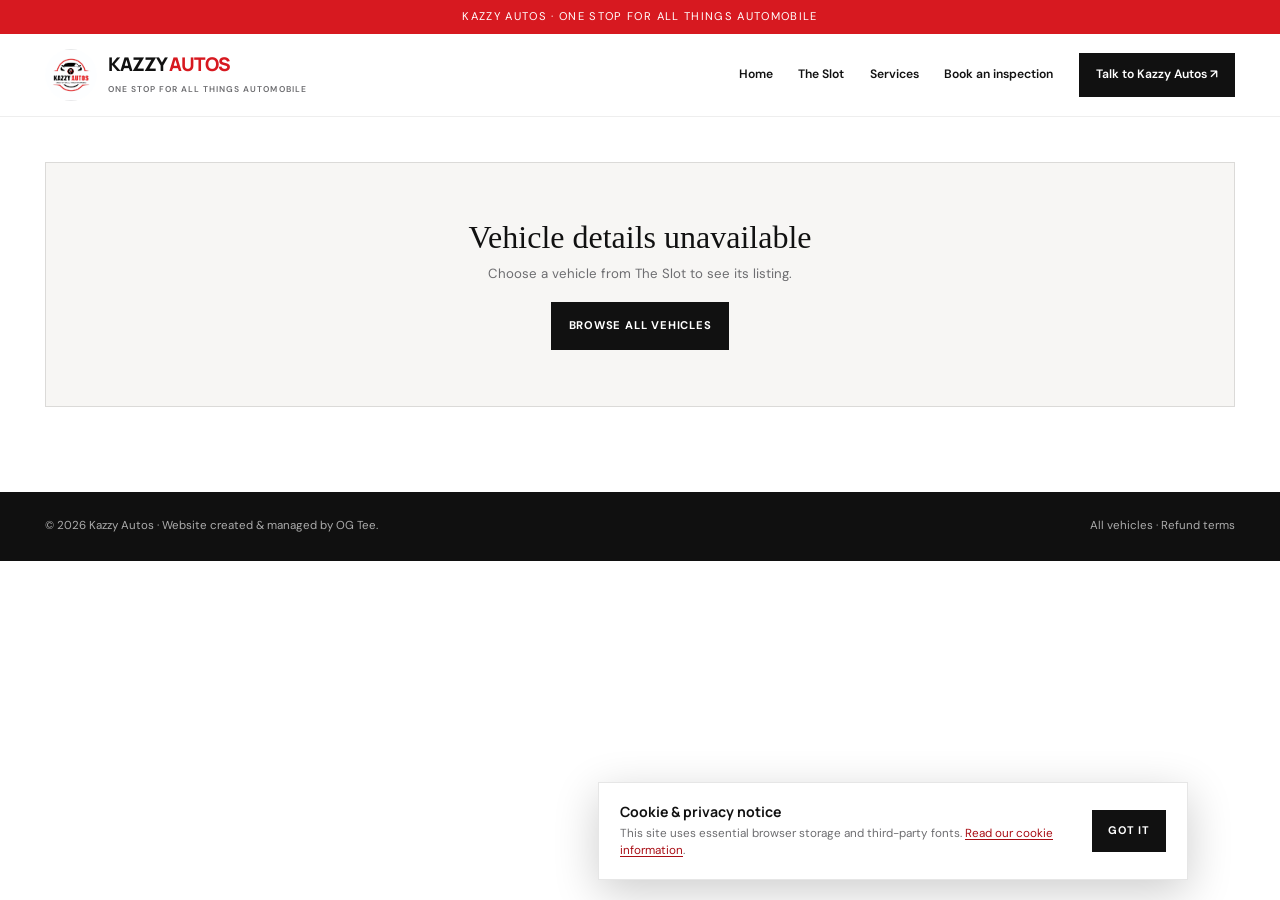
<file: car.html>
<!doctype html>
<html lang="en">
<head>
  <meta charset="utf-8">
  <meta name="viewport" content="width=device-width, initial-scale=1">
  <meta name="theme-color" content="#111111">
  <meta name="description" content="Explore vehicle photos, videos, specifications and current availability from Kazzy Autos in Ipaja, Lagos.">
  <title>Vehicle details | The Slot · Kazzy Autos</title>
  <link rel="icon" type="image/jpeg" href="kazzyautologo.jpg">
  <link rel="preconnect" href="https://fonts.googleapis.com">
  <link rel="preconnect" href="https://fonts.gstatic.com" crossorigin>
  <link href="https://fonts.googleapis.com/css2?family=DM+Sans:wght@400;500;600;700&family=Manrope:wght@400;500;600;700;800&display=swap" rel="stylesheet">
  <link rel="stylesheet" href="slot.css">
</head>
<body>
  <div class="announcement">Kazzy Autos · One stop for all things automobile</div>
  <header class="site-header">
    <div class="container nav-wrap">
      <a class="brand" href="index.html" aria-label="Kazzy Autos home">
        <img src="kazzyautologo.jpg" alt="">
        <span><span class="brand-wordmark">KAZZY<span> AUTOS</span></span><span class="brand-tag">One stop for all things automobile</span></span>
      </a>
      <button class="menu-toggle" type="button" aria-label="Open navigation menu" aria-expanded="false" aria-controls="primary-nav">☰</button>
      <nav class="nav-links" id="primary-nav" aria-label="Main navigation">
        <a href="index.html">Home</a>
        <a href="slot.html">The Slot</a>
        <a href="index.html#services">Services</a>
        <a href="index.html#inspection">Book an inspection</a>
        <a class="nav-cta" href="index.html#contact">Talk to Kazzy Autos ↗</a>
      </nav>
    </div>
  </header>
  <main class="container detail-main" id="vehicle-detail">
    <div class="slot-loading">Loading vehicle details…</div>
  </main>
  <aside class="cookie-banner" id="cookie-banner" aria-label="Cookie and privacy notice" hidden>
    <div><strong>Cookie & privacy notice</strong><p>This site uses essential browser storage and third-party fonts. <a href="index.html#site-privacy">Read our cookie information</a>.</p></div>
    <button class="cookie-dismiss" id="cookie-dismiss" type="button">Got it</button>
  </aside>
  <footer class="site-footer"><div class="container footer-inner"><span>© <span data-current-year>2026</span> Kazzy Autos · Website created & managed by OG Tee.</span><span><a href="slot.html">All vehicles</a> · <a href="index.html#refund-policy">Refund terms</a></span></div></footer>
  <script src="slot-common.js" defer></script>
  <script src="car.js" defer></script>
</body>
</html>
</file>
<file: slot.css>
:root {
  --red: #d71920;
  --red-dark: #a90e15;
  --ink: #111;
  --muted: #6d6d70;
  --paper: #f7f6f4;
  --line: rgba(17,17,17,.12);
  --sans: "DM Sans", Arial, sans-serif;
  --display: "Manrope", Arial, sans-serif;
  --serif: Georgia, "Times New Roman", serif;
  font-family: var(--sans);
  color: var(--ink);
  background: #fff;
}

* { box-sizing: border-box; }
body { margin: 0; font-family: var(--sans); line-height: 1.6; }
a { color: inherit; text-decoration: none; }
button, input, select, textarea { font: inherit; }
button:focus-visible, a:focus-visible, input:focus-visible, select:focus-visible, textarea:focus-visible { outline: 3px solid rgba(215,25,32,.42); outline-offset: 3px; }
.container { width: min(1190px, calc(100% - 48px)); margin-inline: auto; }
.announcement { padding: 8px 20px; background: var(--red); color: #fff; text-align: center; font-size: .7rem; letter-spacing: .12em; text-transform: uppercase; }
.site-header { position: sticky; top: 0; z-index: 20; border-bottom: 1px solid rgba(17,17,17,.07); background: rgba(255,255,255,.96); backdrop-filter: blur(16px); }
.nav-wrap { height: 82px; display: flex; align-items: center; justify-content: space-between; gap: 25px; }
.brand { display: inline-flex; align-items: center; gap: 11px; flex-shrink: 0; }
.brand img { width: 52px; height: 52px; border-radius: 50%; object-fit: cover; }
.brand-wordmark { font: 800 1.18rem/1 var(--display); letter-spacing: -.055em; }
.brand-wordmark span { color: var(--red); }
.brand-tag { display: block; margin-top: 5px; color: var(--muted); font-size: .53rem; font-weight: 600; letter-spacing: .12em; text-transform: uppercase; }
.nav-links { display: flex; align-items: center; gap: clamp(13px, 2vw, 26px); }
.nav-links a { font-size: .76rem; font-weight: 600; }
.nav-links a:hover { color: var(--red); }
.nav-cta { padding: 12px 17px; background: var(--ink); color: white; }
.nav-cta:hover { background: var(--red); color: white !important; }
.menu-toggle { display: none; width: 43px; height: 43px; border: 1px solid var(--line); background: white; font-size: 1.25rem; }
.page-hero { position: relative; overflow: hidden; padding: 78px 0 69px; background: var(--ink); color: white; }
.page-hero::after { position: absolute; top: -160px; right: 7%; width: 390px; height: 390px; border: 1px solid rgba(255,255,255,.12); border-radius: 50%; box-shadow: 0 0 0 54px rgba(255,255,255,.025),0 0 0 108px rgba(255,255,255,.02); content: ""; pointer-events: none; }
.eyebrow { color: #ff686d; font-size: .7rem; font-weight: 700; letter-spacing: .18em; text-transform: uppercase; }
.page-hero h1 { position: relative; z-index: 1; margin: 12px 0 13px; font: 500 clamp(3rem, 7vw, 5.7rem)/1 var(--serif); letter-spacing: -.06em; }
.page-hero h1 span { color: #ff343d; font-style: italic; }
.page-hero p { position: relative; z-index: 1; max-width: 610px; margin: 0; color: rgba(255,255,255,.7); }
.toolbar { padding: 28px 0 0; }
.toolbar-inner { display: flex; align-items: center; justify-content: space-between; gap: 18px; }
.results-count { color: var(--muted); font-size: .77rem; }
.filters { display: flex; flex-wrap: wrap; gap: 10px; }
.filters input, .filters select { min-width: 170px; min-height: 43px; padding: 9px 12px; border: 1px solid var(--line); border-radius: 0; background: white; color: var(--ink); font-size: .78rem; }
.listing-grid { display: grid; grid-template-columns: repeat(3,minmax(0,1fr)); gap: 22px; padding: 27px 0 80px; }
.listing-card { overflow: hidden; border: 1px solid rgba(17,17,17,.08); background: white; transition: transform .25s, box-shadow .25s; }
.listing-card:hover { transform: translateY(-4px); box-shadow: 0 18px 45px rgba(0,0,0,.1); }
.listing-media { position: relative; aspect-ratio: 1.28; overflow: hidden; background: #e8e5e2; }
.listing-media img, .listing-media video { width: 100%; height: 100%; object-fit: cover; }
.listing-media video { background: #111; }
.media-placeholder { width: 100%; height: 100%; display: grid; place-items: center; padding: 25px; background: linear-gradient(140deg,#211f20,#434042); color: white; text-align: center; }
.media-placeholder span { display: block; color: #ff686d; font-size: .67rem; font-weight: 700; letter-spacing: .16em; text-transform: uppercase; }
.media-placeholder strong { display: block; margin-top: 8px; font: 500 1.8rem var(--serif); }
.listing-condition { position: absolute; top: 14px; left: 14px; padding: 6px 9px; background: white; font-size: .6rem; font-weight: 700; letter-spacing: .1em; text-transform: uppercase; }
.media-controls { position: absolute; right: 12px; bottom: 12px; left: 12px; display: flex; align-items: center; justify-content: space-between; pointer-events: none; }
.media-control { width: 35px; height: 35px; border: 0; background: rgba(17,17,17,.8); color: white; cursor: pointer; pointer-events: auto; }
.media-position { padding: 4px 8px; background: rgba(17,17,17,.75); color: white; font-size: .64rem; }
.listing-info { padding: 19px 19px 20px; }
.listing-info h2 { margin: 4px 0 8px; font: 600 1.17rem var(--display); letter-spacing: -.02em; }
.listing-subtitle { color: var(--muted); font-size: .7rem; }
.listing-price { margin: 11px 0 14px; font: 700 1.32rem var(--display); }
.listing-price small { display: block; color: var(--muted); font: 500 .63rem var(--sans); }
.listing-specs { display: flex; flex-wrap: wrap; gap: 7px; padding: 14px 0; border-top: 1px solid var(--line); border-bottom: 1px solid var(--line); color: #555; font-size: .67rem; }
.listing-specs span:not(:last-child)::after { margin-left: 7px; color: #c5c5c5; content: "·"; }
.listing-location { margin: 13px 0 0; color: var(--muted); font-size: .7rem; }
.listing-action { width: 100%; min-height: 45px; display: inline-flex; align-items: center; justify-content: center; gap: 8px; margin-top: 15px; border: 1px solid var(--ink); background: var(--ink); color: white; font-size: .68rem; font-weight: 700; letter-spacing: .08em; text-transform: uppercase; cursor: pointer; transition: .2s; }
.listing-action:hover { border-color: var(--red); background: var(--red); }
.empty-state, .error-state { grid-column: 1/-1; padding: 56px 25px; border: 1px solid var(--line); background: var(--paper); text-align: center; }
.empty-state h2, .error-state h2 { margin: 0 0 7px; font: 500 2rem var(--serif); }
.empty-state p, .error-state p { margin: 0; color: var(--muted); font-size: .83rem; }
.error-state button { margin-top: 18px; padding: 11px 16px; border: 0; background: var(--ink); color: white; cursor: pointer; }
.trust-row { display: grid; grid-template-columns: repeat(3,1fr); gap: 1px; background: var(--line); border-top: 1px solid var(--line); }
.trust-item { padding: 30px 28px; background: var(--paper); }
.trust-item strong { display: block; margin-bottom: 6px; font: 700 .88rem var(--display); }
.trust-item p { margin: 0; color: var(--muted); font-size: .76rem; }
.site-footer { padding: 25px 0; background: #101010; color: rgba(255,255,255,.65); font-size: .72rem; }
.footer-inner { display: flex; align-items: center; justify-content: space-between; gap: 18px; }
.site-footer a:hover { color: white; }
.sr-only { position: absolute; width: 1px; height: 1px; padding: 0; margin: -1px; overflow: hidden; clip: rect(0,0,0,0); white-space: nowrap; border: 0; }
.cookie-banner { position: fixed; right: 92px; bottom: 20px; z-index: 40; width: min(590px, calc(100% - 32px)); display: flex; align-items: center; justify-content: space-between; gap: 25px; padding: 19px 21px; border: 1px solid rgba(17,17,17,.1); background: white; box-shadow: 0 12px 45px rgba(0,0,0,.2); }
.cookie-banner[hidden] { display: none; }
.cookie-banner strong { display: block; font: 700 .88rem var(--display); }
.cookie-banner p { margin: 4px 0 0; color: var(--muted); font-size: .73rem; line-height: 1.5; }
.cookie-banner a { color: var(--red-dark); text-decoration: underline; text-underline-offset: 2px; }
.cookie-dismiss { flex: 0 0 auto; min-height: 42px; padding: 0 16px; border: 0; background: var(--ink); color: white; font-size: .69rem; font-weight: 700; letter-spacing: .07em; text-transform: uppercase; cursor: pointer; }
.cookie-dismiss:hover { background: var(--red); }

.detail-main { padding: 45px 0 85px; }
.breadcrumbs { margin-bottom: 24px; color: var(--muted); font-size: .72rem; }
.breadcrumbs a:hover { color: var(--red); }
.detail-grid { display: grid; grid-template-columns: 1.1fr .9fr; gap: 48px; align-items: start; }
.gallery-stage { position: relative; display: grid; min-height: 330px; aspect-ratio: 1.3; place-items: center; overflow: hidden; background: #e9e7e4; }
.gallery-stage img, .gallery-stage video { width: 100%; height: 100%; max-height: 650px; object-fit: contain; background: #171717; }
.gallery-stage .media-placeholder { position: absolute; inset: 0; }
.gallery-arrow { position: absolute; top: 50%; width: 42px; height: 42px; border: 0; background: rgba(17,17,17,.82); color: white; font-size: 1.25rem; cursor: pointer; transform: translateY(-50%); }
.gallery-arrow.prev { left: 13px; }
.gallery-arrow.next { right: 13px; }
.gallery-count { position: absolute; right: 12px; bottom: 12px; padding: 5px 9px; background: rgba(17,17,17,.78); color: white; font-size: .7rem; }
.gallery-thumbs { display: flex; gap: 10px; margin-top: 12px; overflow-x: auto; }
.gallery-thumb { width: 82px; height: 62px; flex: 0 0 82px; padding: 0; overflow: hidden; border: 2px solid transparent; background: #eee; cursor: pointer; }
.gallery-thumb[aria-current="true"] { border-color: var(--red); }
.gallery-thumb img { width: 100%; height: 100%; object-fit: cover; }
.detail-kicker { color: var(--red); font-size: .68rem; font-weight: 700; letter-spacing: .15em; text-transform: uppercase; }
.detail-copy h1 { margin: 6px 0 3px; font: 500 clamp(2.4rem,4vw,3.8rem)/1.07 var(--serif); letter-spacing: -.05em; }
.detail-meta { color: var(--muted); font-size: .8rem; }
.detail-price { margin: 25px 0 6px; font: 700 1.8rem var(--display); }
.detail-price-note { margin: 0; color: var(--muted); font-size: .72rem; }
.detail-summary { margin: 20px 0; color: #555; font-size: .87rem; }
.detail-cta { display: flex; flex-wrap: wrap; gap: 10px; margin: 22px 0; }
.button { min-height: 48px; display: inline-flex; align-items: center; justify-content: center; gap: 8px; padding: 0 17px; border: 1px solid var(--ink); background: var(--ink); color: white; font-size: .7rem; font-weight: 700; letter-spacing: .07em; text-transform: uppercase; }
.button:hover { border-color: var(--red); background: var(--red); }
.button-secondary { background: white; color: var(--ink); }
.spec-section { margin-top: 36px; }
.spec-section h2 { margin: 0 0 15px; font: 500 1.7rem var(--serif); }
.spec-grid { display: grid; grid-template-columns: 1fr 1fr; border-top: 1px solid var(--line); }
.spec-item { padding: 13px 8px 13px 0; border-bottom: 1px solid var(--line); }
.spec-item span { display: block; color: var(--muted); font-size: .64rem; text-transform: uppercase; letter-spacing: .08em; }
.spec-item strong { font-size: .8rem; font-weight: 600; }
.feature-list { display: flex; flex-wrap: wrap; gap: 8px; }
.feature-chip { padding: 7px 10px; background: var(--paper); font-size: .7rem; }
.loan-card { margin-top: 32px; padding: 23px; border: 1px solid var(--line); background: var(--paper); }
.loan-card h2 { margin: 0 0 5px; font: 500 1.65rem var(--serif); }
.loan-card > p { margin: 0 0 18px; color: var(--muted); font-size: .73rem; }
.loan-controls { display: grid; grid-template-columns: 1fr 1fr; gap: 14px; }
.loan-controls label { display: grid; gap: 6px; font-size: .68rem; font-weight: 700; }
.loan-controls select, .loan-controls input { width: 100%; min-height: 41px; padding: 8px; border: 1px solid var(--line); background: white; }
.loan-result { margin-top: 16px; padding-top: 14px; border-top: 1px solid var(--line); }
.loan-result span { display: block; color: var(--muted); font-size: .68rem; }
.loan-result strong { font: 700 1.3rem var(--display); }
.loan-disclaimer { margin: 14px 0 0 !important; font-size: .66rem !important; }
.slot-loading { padding: 40px; color: var(--muted); text-align: center; }
.flash { min-height: 1.3em; margin: 5px 0 0; color: var(--red-dark); font-size: .76rem; }
.no-scroll { overflow: hidden; }
.admin-main { padding: 48px 0 80px; }
.admin-heading { display: flex; align-items: end; justify-content: space-between; gap: 20px; margin-bottom: 27px; }
.admin-heading h1 { margin: 5px 0 0; font: 500 clamp(2.2rem,4vw,3.8rem)/1.08 var(--serif); letter-spacing: -.05em; }
.admin-card { margin-bottom: 22px; padding: 26px; border: 1px solid var(--line); background: white; }
.admin-card h2 { margin: 0 0 7px; font: 500 1.65rem var(--serif); }
.admin-card > p { margin: 0 0 21px; color: var(--muted); font-size: .79rem; }
.admin-form { display: grid; grid-template-columns: repeat(2,minmax(0,1fr)); gap: 16px; }
.admin-field { display: grid; align-content: start; gap: 6px; }
.admin-field.full { grid-column: 1/-1; }
.admin-field label { font-size: .66rem; font-weight: 700; letter-spacing: .08em; text-transform: uppercase; }
.admin-field input, .admin-field select, .admin-field textarea { width: 100%; min-height: 44px; padding: 10px 11px; border: 1px solid var(--line); border-radius: 0; background: #fff; }
.admin-field textarea { min-height: 100px; resize: vertical; }
.admin-actions { display: flex; flex-wrap: wrap; gap: 10px; grid-column: 1/-1; }
.admin-actions button, .admin-button { min-height: 43px; padding: 0 16px; border: 0; background: var(--ink); color: white; font-size: .68rem; font-weight: 700; letter-spacing: .08em; text-transform: uppercase; cursor: pointer; }
.admin-actions button:hover, .admin-button:hover { background: var(--red); }
.admin-actions .secondary { border: 1px solid var(--line); background: white; color: var(--ink); }
.admin-actions .secondary:hover { border-color: var(--red); background: white; color: var(--red); }
.admin-list { display: grid; gap: 10px; }
.admin-listing { display: flex; align-items: center; justify-content: space-between; gap: 16px; padding: 14px; border: 1px solid var(--line); background: #fff; }
.admin-listing strong { display: block; font-size: .85rem; }
.admin-listing span { display: block; color: var(--muted); font-size: .68rem; }
.admin-listing-actions { display: flex; flex-wrap: wrap; gap: 7px; }
.admin-listing-actions button { padding: 8px 10px; border: 1px solid var(--line); background: #fff; font-size: .65rem; cursor: pointer; }
.admin-listing-actions button:hover { border-color: var(--red); color: var(--red); }
.media-manager { display: grid; gap: 7px; grid-column: 1/-1; }
.media-manager label { font-size: .66rem; font-weight: 700; letter-spacing: .08em; text-transform: uppercase; }
.media-manager p { margin: 0; color: var(--muted); font-size: .68rem; }
.media-queue { display: flex; flex-wrap: wrap; gap: 8px; }
.media-chip { display: inline-flex; align-items: center; gap: 7px; padding: 6px 9px; background: var(--paper); font-size: .67rem; }
.media-chip button { border: 0; background: transparent; color: var(--red); font-weight: 700; cursor: pointer; }
.admin-status { min-height: 1.5em; margin: 8px 0 0; color: var(--red-dark); font-size: .77rem; }

@media (max-width: 900px) {
  .listing-grid { grid-template-columns: repeat(2,minmax(0,1fr)); }
  .nav-links { gap: 13px; }
  .nav-links a { font-size: .7rem; }
  .detail-grid { gap: 30px; }
}
@media (max-width: 700px) {
  .container { width: min(100% - 36px, 550px); }
  .nav-wrap { height: 72px; }
  .brand img { width: 47px; height: 47px; }
  .menu-toggle { display: block; }
  .nav-links { position: absolute; top: 71px; right: 0; left: 0; display: none; align-items: stretch; gap: 0; padding: 9px 22px 17px; border-bottom: 1px solid var(--line); background: white; box-shadow: 0 20px 30px rgba(0,0,0,.08); }
  .nav-links.open { display: flex; flex-direction: column; }
  .nav-links a { padding: 12px 3px; border-bottom: 1px solid var(--line); font-size: .82rem; }
  .nav-links .nav-cta { width: fit-content; margin-top: 10px; padding: 11px 15px; }
  .page-hero { padding: 58px 0 50px; }
  .page-hero::after { right: -210px; }
  .toolbar-inner { align-items: stretch; flex-direction: column; }
  .filters input, .filters select { flex: 1; min-width: 0; }
  .listing-grid { grid-template-columns: 1fr; gap: 16px; padding-bottom: 55px; }
  .listing-media { aspect-ratio: 1.45; }
  .trust-row { grid-template-columns: 1fr; }
  .trust-item { padding: 21px 22px; }
  .detail-grid { grid-template-columns: 1fr; gap: 28px; }
  .gallery-stage { min-height: 250px; aspect-ratio: 1.2; }
  .detail-main { padding-top: 30px; }
  .detail-price { margin-top: 16px; }
  .footer-inner { align-items: flex-start; flex-direction: column; }
  .admin-heading { align-items: flex-start; flex-direction: column; }
  .admin-card { padding: 21px 17px; }
  .cookie-banner { right: 12px; bottom: 20px; left: 12px; width: auto; gap: 14px; padding: 15px; }
  .cookie-banner p { font-size: .68rem; }
  .cookie-dismiss { padding: 0 12px; }
}
@media (max-width: 430px) {
  .filters { display: grid; grid-template-columns: 1fr; }
  .page-hero h1 { font-size: 3.2rem; }
  .loan-controls { grid-template-columns: 1fr; }
  .admin-form { grid-template-columns: 1fr; }
  .admin-field.full, .admin-actions, .media-manager { grid-column: auto; }
  .admin-listing { align-items: flex-start; flex-direction: column; }
}
.admin-listing-actions .admin-button { display: inline-flex; align-items: center; text-decoration: none; }
</file>
